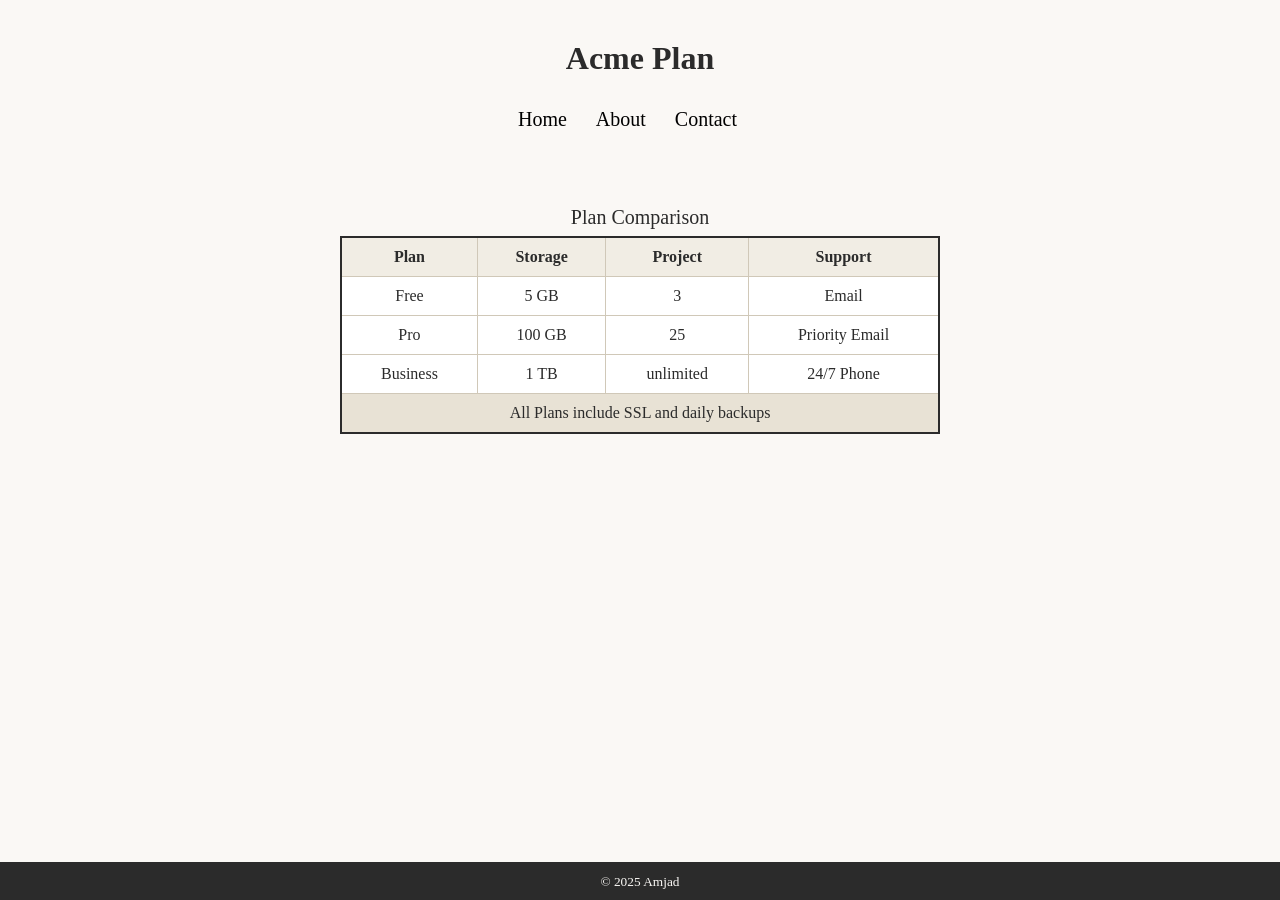
<file: 02-pricing-table/index.html>
<!DOCTYPE html>
<html lang="en">
<head>
    <meta charset="UTF-8">
    <meta name="viewport" content="width=device-width, initial-scale=1.0">
    <title>Acme Plans</title>
    <link rel="stylesheet" href="style.css" >
</head>
<body>
 <header><h1>Acme Plan</h1></header>
 <nav>
    <a>Home</a>
    <a>About</a>
    <a>Contact</a>
 </nav>
 <main>
    <table>
        <caption>Plan Comparison</caption>
        <thead>
            <tr>
                <th>Plan</th>
                <th>Storage</th>
                <th>Project</th>
                <th>Support</th>
            </tr>
        </thead>
        <tbody>
            <tr>
                <td>Free</td>
                <td>5 GB</td>
                <td>3</td>
                <td>Email</td>
            </tr>
            <tr>
              <td>Pro</td>
                <td>100 GB</td>
                <td>25</td>
                <td>Priority Email</td>
                </tr>
                <tr>
              <td>Business</td>
               <td>1 TB</td>
                <td>unlimited</td>
                <td>24/7 Phone</td>
                </tr>
        </tbody>
        <tfoot>
<tr>
    <td colspan="4">All Plans include SSL and daily backups</td>
</tr>
        </tfoot>
    </table></main>
    <footer>
        <small>&copy; 2025 Amjad</small>
    </footer>
</body>
</html>
</file>
<file: 02-pricing-table/style.css>
html, body {
  height: 100%;
  margin: 0;
}

body {
  font-family: "Virgil", "Shantell Sans", "Caveat", cursive;
  display: flex;
  flex-direction: column;
  min-height: 100vh;
}

nav {
  margin: 9px 0px 50px;
}

a {
  color: black;
  text-decoration: none; 
  font-size: 20px;
  margin-right: 25px;   
}

table {
  text-align: center;
  border: 1px solid black;
  border-collapse: collapse;
  width: 90%;
  max-width: 600px;
  margin: 30px auto;    
}

th, td {
  border: 1px solid black;
  padding: 10px 14px;
}

tfoot {
  background-color: lightgray;
}
h1 {
  text-align: center;
  margin-top: 40px;
}

nav {
  text-align: center;
  margin: 10px 0 45px 0;
}
footer
{
 text-align: center;
  color: antiquewhite;
  background-color: darkgray;
  margin-top: auto;   /* Automatically pushes the footer to the bottom edge */
  width: 100%;
  padding: 10px 0;
}
table caption
{
    font-size: 20px;
    margin-bottom:7px; 
}
body {
  background-color: #faf8f5;  /* Soft sketchbook cream */
  color: #2b2b2b;
}

table {
  background-color: #ffffff;  /* Makes the table pop cleanly */
  border: 2px solid #2b2b2b;
}

th, td {
  border: 1px solid #d0c8b8;
}

thead th {
  background-color: #f1ede4;
}

tfoot {
  background-color: #e8e2d5;
}

footer {
  background-color: #2b2b2b;
  color: #faf8f5;
}
</file>
